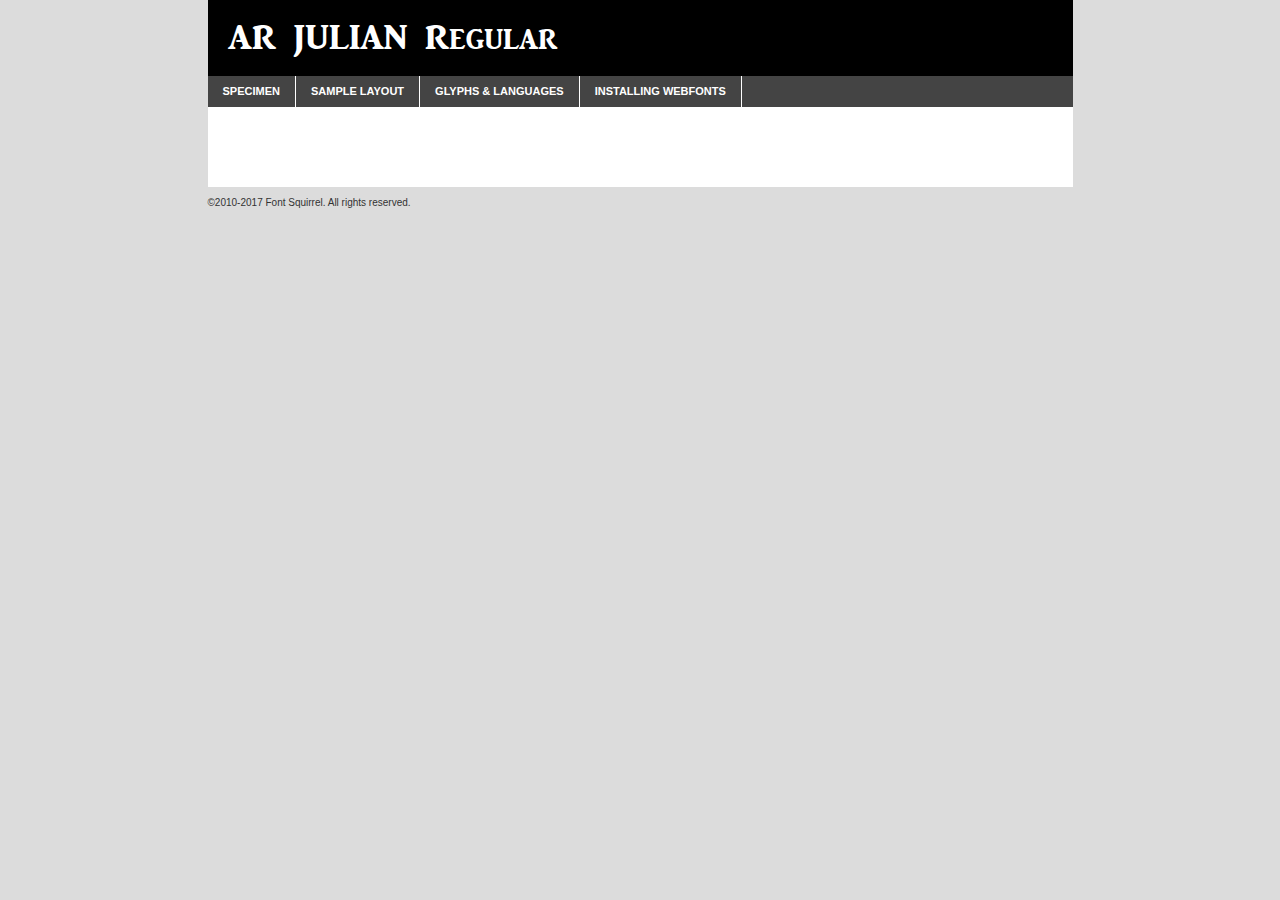
<file: css/fonts/arjulian-demo.html>
<!DOCTYPE html PUBLIC "-//W3C//DTD XHTML 1.0 Transitional//EN"
	"http://www.w3.org/TR/xhtml1/DTD/xhtml1-transitional.dtd">

<html xmlns="http://www.w3.org/1999/xhtml" xml:lang="en" lang="en">
<head>
	<meta http-equiv="Content-Type" content="text/html; charset=utf-8" />
	<script src="http://ajax.googleapis.com/ajax/libs/jquery/1.7.2/jquery.min.js" type="text/javascript" charset="utf-8"></script>
	<script type="text/javascript">
	(function($){$.fn.easyTabs=function(option){var param=jQuery.extend({fadeSpeed:"fast",defaultContent:1,activeClass:'active'},option);$(this).each(function(){var thisId="#"+this.id;if(param.defaultContent==''){param.defaultContent=1;}
	if(typeof param.defaultContent=="number")
	{var defaultTab=$(thisId+" .tabs li:eq("+(param.defaultContent-1)+") a").attr('href').substr(1);}else{var defaultTab=param.defaultContent;}
	$(thisId+" .tabs li a").each(function(){var tabToHide=$(this).attr('href').substr(1);$("#"+tabToHide).addClass('easytabs-tab-content');});hideAll();changeContent(defaultTab);function hideAll(){$(thisId+" .easytabs-tab-content").hide();}
	function changeContent(tabId){hideAll();$(thisId+" .tabs li").removeClass(param.activeClass);$(thisId+" .tabs li a[href=#"+tabId+"]").closest('li').addClass(param.activeClass);if(param.fadeSpeed!="none")
	{$(thisId+" #"+tabId).fadeIn(param.fadeSpeed);}else{$(thisId+" #"+tabId).show();}}
	$(thisId+" .tabs li").click(function(){var tabId=$(this).find('a').attr('href').substr(1);changeContent(tabId);return false;});});}})(jQuery);
	</script>
	<link rel="stylesheet" href="specimen_files/specimen_stylesheet.css" type="text/css" charset="utf-8" />
	<link rel="stylesheet" href="stylesheet.css" type="text/css" charset="utf-8" />

	<style type="text/css">
					body{
				font-family: 'ar_julianregular';
							}
		</style>

	<title>AR JULIAN Regular Specimen</title>
	
	
	<script type="text/javascript" charset="utf-8">
		$(document).ready(function() {
			$('#container').easyTabs({defaultContent:1});
		});
	</script>
</head>

<body>
<div id="container">
	<div id="header">
		AR JULIAN Regular	</div>
	<ul class="tabs">
		<li><a href="#specimen">Specimen</a></li>
		<li><a href="#layout">Sample Layout</a></li>
				<li><a href="#glyphs">Glyphs &amp; Languages</a></li>
		<li><a href="#installing">Installing Webfonts</a></li>
		
	</ul>
	
	<div id="main_content">

		
			<div id="specimen">
		
				<div class="section">
					<div class="grid12 firstcol">
						<div class="huge">AaBb</div>
					</div>
				</div>
		
				<div class="section">
					<div class="glyph_range">A&#x200B;B&#x200b;C&#x200b;D&#x200b;E&#x200b;F&#x200b;G&#x200b;H&#x200b;I&#x200b;J&#x200b;K&#x200b;L&#x200b;M&#x200b;N&#x200b;O&#x200b;P&#x200b;Q&#x200b;R&#x200b;S&#x200b;T&#x200b;U&#x200b;V&#x200b;W&#x200b;X&#x200b;Y&#x200b;Z&#x200b;a&#x200b;b&#x200b;c&#x200b;d&#x200b;e&#x200b;f&#x200b;g&#x200b;h&#x200b;i&#x200b;j&#x200b;k&#x200b;l&#x200b;m&#x200b;n&#x200b;o&#x200b;p&#x200b;q&#x200b;r&#x200b;s&#x200b;t&#x200b;u&#x200b;v&#x200b;w&#x200b;x&#x200b;y&#x200b;z&#x200b;1&#x200b;2&#x200b;3&#x200b;4&#x200b;5&#x200b;6&#x200b;7&#x200b;8&#x200b;9&#x200b;0&#x200b;&amp;&#x200b;.&#x200b;,&#x200b;?&#x200b;!&#x200b;&#64;&#x200b;(&#x200b;)&#x200b;#&#x200b;$&#x200b;%&#x200b;*&#x200b;+&#x200b;-&#x200b;=&#x200b;:&#x200b;;</div>
				</div>
				<div class="section">
					<div class="grid12 firstcol">
						<table class="sample_table">
							<tr><td>10</td><td class="size10">abcdefghijklmnopqrstuvwxyzABCDEFGHIJKLMNOPQRSTUVWXYZ0123456789abcdefghijklmnopqrstuvwxyzABCDEFGHIJKLMNOPQRSTUVWXYZ0123456789abcdefghijklmnopqrstuvwxyzABCDEFGHIJKLMNOPQRSTUVWXYZ</td></tr>
							<tr><td>11</td><td class="size11">abcdefghijklmnopqrstuvwxyzABCDEFGHIJKLMNOPQRSTUVWXYZ0123456789abcdefghijklmnopqrstuvwxyzABCDEFGHIJKLMNOPQRSTUVWXYZ0123456789abcdefghijklmnopqrstuvwxyzABCDEFGHIJKLMNOPQRSTUVWXYZ</td></tr>
							<tr><td>12</td><td class="size12">abcdefghijklmnopqrstuvwxyzABCDEFGHIJKLMNOPQRSTUVWXYZ0123456789abcdefghijklmnopqrstuvwxyzABCDEFGHIJKLMNOPQRSTUVWXYZ0123456789abcdefghijklmnopqrstuvwxyzABCDEFGHIJKLMNOPQRSTUVWXYZ</td></tr>
							<tr><td>13</td><td class="size13">abcdefghijklmnopqrstuvwxyzABCDEFGHIJKLMNOPQRSTUVWXYZ0123456789abcdefghijklmnopqrstuvwxyzABCDEFGHIJKLMNOPQRSTUVWXYZ0123456789abcdefghijklmnopqrstuvwxyzABCDEFGHIJKLMNOPQRSTUVWXYZ</td></tr>
							<tr><td>14</td><td class="size14">abcdefghijklmnopqrstuvwxyzABCDEFGHIJKLMNOPQRSTUVWXYZ0123456789abcdefghijklmnopqrstuvwxyzABCDEFGHIJKLMNOPQRSTUVWXYZ0123456789abcdefghijklmnopqrstuvwxyzABCDEFGHIJKLMNOPQRSTUVWXYZ</td></tr>
							<tr><td>16</td><td class="size16">abcdefghijklmnopqrstuvwxyzABCDEFGHIJKLMNOPQRSTUVWXYZ0123456789abcdefghijklmnopqrstuvwxyzABCDEFGHIJKLMNOPQRSTUVWXYZ</td></tr>
							<tr><td>18</td><td class="size18">abcdefghijklmnopqrstuvwxyzABCDEFGHIJKLMNOPQRSTUVWXYZ0123456789abcdefghijklmnopqrstuvwxyzABCDEFGHIJKLMNOPQRSTUVWXYZ</td></tr>
							<tr><td>20</td><td class="size20">abcdefghijklmnopqrstuvwxyzABCDEFGHIJKLMNOPQRSTUVWXYZ0123456789abcdefghijklmnopqrstuvwxyzABCDEFGHIJKLMNOPQRSTUVWXYZ</td></tr>
							<tr><td>24</td><td class="size24">abcdefghijklmnopqrstuvwxyzABCDEFGHIJKLMNOPQRSTUVWXYZ0123456789abcdefghijklmnopqrstuvwxyzABCDEFGHIJKLMNOPQRSTUVWXYZ</td></tr>
							<tr><td>30</td><td class="size30">abcdefghijklmnopqrstuvwxyzABCDEFGHIJKLMNOPQRSTUVWXYZ0123456789abcdefghijklmnopqrstuvwxyzABCDEFGHIJKLMNOPQRSTUVWXYZ</td></tr>
							<tr><td>36</td><td class="size36">abcdefghijklmnopqrstuvwxyzABCDEFGHIJKLMNOPQRSTUVWXYZ0123456789abcdefghijklmnopqrstuvwxyzABCDEFGHIJKLMNOPQRSTUVWXYZ</td></tr>
							<tr><td>48</td><td class="size48">abcdefghijklmnopqrstuvwxyzABCDEFGHIJKLMNOPQRSTUVWXYZ0123456789abcdefghijklmnopqrstuvwxyzABCDEFGHIJKLMNOPQRSTUVWXYZ</td></tr>
							<tr><td>60</td><td class="size60">abcdefghijklmnopqrstuvwxyzABCDEFGHIJKLMNOPQRSTUVWXYZ0123456789abcdefghijklmnopqrstuvwxyzABCDEFGHIJKLMNOPQRSTUVWXYZ</td></tr>
							<tr><td>72</td><td class="size72">abcdefghijklmnopqrstuvwxyzABCDEFGHIJKLMNOPQRSTUVWXYZ0123456789abcdefghijklmnopqrstuvwxyzABCDEFGHIJKLMNOPQRSTUVWXYZ</td></tr>
							<tr><td>90</td><td class="size90">abcdefghijklmnopqrstuvwxyzABCDEFGHIJKLMNOPQRSTUVWXYZ0123456789abcdefghijklmnopqrstuvwxyzABCDEFGHIJKLMNOPQRSTUVWXYZ</td></tr>
						</table>
				
					</div>
			
				</div>
		
		
		
								<div class="section" id="bodycomparison">


										<div id="xheight">
				<div class="fontbody">&#x25FC;&#x25FC;&#x25FC;&#x25FC;&#x25FC;&#x25FC;&#x25FC;&#x25FC;&#x25FC;&#x25FC;&#x25FC;&#x25FC;&#x25FC;&#x25FC;&#x25FC;&#x25FC;&#x25FC;&#x25FC;&#x25FC;&#x25FC;&#x25FC;&#x25FC;&#x25FC;&#x25FC;&#x25FC;&#x25FC;&#x25FC;&#x25FC;&#x25FC;&#x25FC;&#x25FC;&#x25FC;&#x25FC;&#x25FC;&#x25FC;&#x25FC;&#x25FC;&#x25FC;&#x25FC;&#x25FC;&#x25FC;&#x25FC;&#x25FC;&#x25FC;&#x25FC;&#x25FC;&#x25FC;&#x25FC;&#x25FC;&#x25FC;&#x25FC;&#x25FC;&#x25FC;&#x25FC;&#x25FC;&#x25FC;&#x25FC;&#x25FC;&#x25FC;&#x25FC;&#x25FC;&#x25FC;&#x25FC;&#x25FC;&#x25FC;&#x25FC;&#x25FC;&#x25FC;&#x25FC;&#x25FC;&#x25FC;&#x25FC;&#x25FC;&#x25FC;&#x25FC;&#x25FC;&#x25FC;&#x25FC;&#x25FC;&#x25FC;&#x25FC;&#x25FC;&#x25FC;&#x25FC;&#x25FC;&#x25FC;&#x25FC;&#x25FC;&#x25FC;&#x25FC;&#x25FC;&#x25FC;&#x25FC;&#x25FC;&#x25FC;&#x25FC;&#x25FC;&#x25FC;&#x25FC;body</div><div class="arialbody">body</div><div class="verdanabody">body</div><div class="georgiabody">body</div></div>
										<div class="fontbody" style="z-index:1">
											body<span>AR JULIAN Regular</span>
										</div>
										<div class="arialbody" style="z-index:1">
											body<span>Arial</span>
										</div>
										<div class="verdanabody" style="z-index:1">
											body<span>Verdana</span>
										</div>
										<div class="georgiabody" style="z-index:1">
											body<span>Georgia</span>
										</div>



								</div>
		
		
				<div class="section psample psample_row1" id="">
					
					<div class="grid2 firstcol">
						<p class="size10"><span>10.</span>Aenean lacinia bibendum nulla sed consectetur. Fusce dapibus, tellus ac cursus commodo, tortor mauris condimentum nibh, ut fermentum massa justo sit amet risus. Nullam id dolor id nibh ultricies vehicula ut id elit. Cum sociis natoque penatibus et magnis dis parturient montes, nascetur ridiculus mus. Nulla vitae elit libero, a pharetra augue.</p>
			
					</div>
					<div class="grid3">
						<p class="size11"><span>11.</span>Aenean lacinia bibendum nulla sed consectetur. Fusce dapibus, tellus ac cursus commodo, tortor mauris condimentum nibh, ut fermentum massa justo sit amet risus. Nullam id dolor id nibh ultricies vehicula ut id elit. Cum sociis natoque penatibus et magnis dis parturient montes, nascetur ridiculus mus. Nulla vitae elit libero, a pharetra augue.</p>
			
					</div>
					<div class="grid3">
						<p class="size12"><span>12.</span>Aenean lacinia bibendum nulla sed consectetur. Fusce dapibus, tellus ac cursus commodo, tortor mauris condimentum nibh, ut fermentum massa justo sit amet risus. Nullam id dolor id nibh ultricies vehicula ut id elit. Cum sociis natoque penatibus et magnis dis parturient montes, nascetur ridiculus mus. Nulla vitae elit libero, a pharetra augue.</p>
			
					</div>
					<div class="grid4">
						<p class="size13"><span>13.</span>Aenean lacinia bibendum nulla sed consectetur. Fusce dapibus, tellus ac cursus commodo, tortor mauris condimentum nibh, ut fermentum massa justo sit amet risus. Nullam id dolor id nibh ultricies vehicula ut id elit. Cum sociis natoque penatibus et magnis dis parturient montes, nascetur ridiculus mus. Nulla vitae elit libero, a pharetra augue.</p>
			
					</div>
					<div class="white_blend"></div>
					
				</div>
				<div class="section psample psample_row2" id="">
					<div class="grid3 firstcol">
						<p class="size14"><span>14.</span>Aenean lacinia bibendum nulla sed consectetur. Fusce dapibus, tellus ac cursus commodo, tortor mauris condimentum nibh, ut fermentum massa justo sit amet risus. Nullam id dolor id nibh ultricies vehicula ut id elit. Cum sociis natoque penatibus et magnis dis parturient montes, nascetur ridiculus mus. Nulla vitae elit libero, a pharetra augue.</p>
			
					</div>
					<div class="grid4">
						<p class="size16"><span>16.</span>Aenean lacinia bibendum nulla sed consectetur. Fusce dapibus, tellus ac cursus commodo, tortor mauris condimentum nibh, ut fermentum massa justo sit amet risus. Nullam id dolor id nibh ultricies vehicula ut id elit. Cum sociis natoque penatibus et magnis dis parturient montes, nascetur ridiculus mus. Nulla vitae elit libero, a pharetra augue.</p>
			
					</div>
					<div class="grid5">
						<p class="size18"><span>18.</span>Aenean lacinia bibendum nulla sed consectetur. Fusce dapibus, tellus ac cursus commodo, tortor mauris condimentum nibh, ut fermentum massa justo sit amet risus. Nullam id dolor id nibh ultricies vehicula ut id elit. Cum sociis natoque penatibus et magnis dis parturient montes, nascetur ridiculus mus. Nulla vitae elit libero, a pharetra augue.</p>
			
					</div>

					<div class="white_blend"></div>

				</div>
				
				<div class="section psample psample_row3" id="">
					<div class="grid5 firstcol">
						<p class="size20"><span>20.</span>Aenean lacinia bibendum nulla sed consectetur. Fusce dapibus, tellus ac cursus commodo, tortor mauris condimentum nibh, ut fermentum massa justo sit amet risus. Nullam id dolor id nibh ultricies vehicula ut id elit. Cum sociis natoque penatibus et magnis dis parturient montes, nascetur ridiculus mus. Nulla vitae elit libero, a pharetra augue.</p>
					</div>
					<div class="grid7">
						<p class="size24"><span>24.</span>Aenean lacinia bibendum nulla sed consectetur. Fusce dapibus, tellus ac cursus commodo, tortor mauris condimentum nibh, ut fermentum massa justo sit amet risus. Nullam id dolor id nibh ultricies vehicula ut id elit. Cum sociis natoque penatibus et magnis dis parturient montes, nascetur ridiculus mus. Nulla vitae elit libero, a pharetra augue.</p>
					</div>
					
					<div class="white_blend"></div>
					
				</div>
				
				<div class="section psample psample_row4" id="">
					<div class="grid12 firstcol">
						<p class="size30"><span>30.</span>Aenean lacinia bibendum nulla sed consectetur. Fusce dapibus, tellus ac cursus commodo, tortor mauris condimentum nibh, ut fermentum massa justo sit amet risus. Nullam id dolor id nibh ultricies vehicula ut id elit. Cum sociis natoque penatibus et magnis dis parturient montes, nascetur ridiculus mus. Nulla vitae elit libero, a pharetra augue.</p>
					</div>
					<div class="white_blend"></div>
					
				</div>
				
				
				
				<div class="section psample psample_row1 fullreverse">
					<div class="grid2 firstcol">
						<p class="size10"><span>10.</span>Aenean lacinia bibendum nulla sed consectetur. Fusce dapibus, tellus ac cursus commodo, tortor mauris condimentum nibh, ut fermentum massa justo sit amet risus. Nullam id dolor id nibh ultricies vehicula ut id elit. Cum sociis natoque penatibus et magnis dis parturient montes, nascetur ridiculus mus. Nulla vitae elit libero, a pharetra augue.</p>
			
					</div>
					<div class="grid3">
						<p class="size11"><span>11.</span>Aenean lacinia bibendum nulla sed consectetur. Fusce dapibus, tellus ac cursus commodo, tortor mauris condimentum nibh, ut fermentum massa justo sit amet risus. Nullam id dolor id nibh ultricies vehicula ut id elit. Cum sociis natoque penatibus et magnis dis parturient montes, nascetur ridiculus mus. Nulla vitae elit libero, a pharetra augue.</p>
			
					</div>
					<div class="grid3">
						<p class="size12"><span>12.</span>Aenean lacinia bibendum nulla sed consectetur. Fusce dapibus, tellus ac cursus commodo, tortor mauris condimentum nibh, ut fermentum massa justo sit amet risus. Nullam id dolor id nibh ultricies vehicula ut id elit. Cum sociis natoque penatibus et magnis dis parturient montes, nascetur ridiculus mus. Nulla vitae elit libero, a pharetra augue.</p>
			
					</div>
					<div class="grid4">
						<p class="size13"><span>13.</span>Aenean lacinia bibendum nulla sed consectetur. Fusce dapibus, tellus ac cursus commodo, tortor mauris condimentum nibh, ut fermentum massa justo sit amet risus. Nullam id dolor id nibh ultricies vehicula ut id elit. Cum sociis natoque penatibus et magnis dis parturient montes, nascetur ridiculus mus. Nulla vitae elit libero, a pharetra augue.</p>
			
					</div>
					<div class="black_blend"></div>
					
				</div>
				
				<div class="section psample psample_row2 fullreverse">
					<div class="grid3 firstcol">
						<p class="size14"><span>14.</span>Aenean lacinia bibendum nulla sed consectetur. Fusce dapibus, tellus ac cursus commodo, tortor mauris condimentum nibh, ut fermentum massa justo sit amet risus. Nullam id dolor id nibh ultricies vehicula ut id elit. Cum sociis natoque penatibus et magnis dis parturient montes, nascetur ridiculus mus. Nulla vitae elit libero, a pharetra augue.</p>
			
					</div>
					<div class="grid4">
						<p class="size16"><span>16.</span>Aenean lacinia bibendum nulla sed consectetur. Fusce dapibus, tellus ac cursus commodo, tortor mauris condimentum nibh, ut fermentum massa justo sit amet risus. Nullam id dolor id nibh ultricies vehicula ut id elit. Cum sociis natoque penatibus et magnis dis parturient montes, nascetur ridiculus mus. Nulla vitae elit libero, a pharetra augue.</p>
			
					</div>
					<div class="grid5">
						<p class="size18"><span>18.</span>Aenean lacinia bibendum nulla sed consectetur. Fusce dapibus, tellus ac cursus commodo, tortor mauris condimentum nibh, ut fermentum massa justo sit amet risus. Nullam id dolor id nibh ultricies vehicula ut id elit. Cum sociis natoque penatibus et magnis dis parturient montes, nascetur ridiculus mus. Nulla vitae elit libero, a pharetra augue.</p>
			
					</div>
					<div class="black_blend"></div>

				</div>
				
				<div class="section psample fullreverse psample_row3" id="">
					<div class="grid5 firstcol">
						<p class="size20"><span>20.</span>Aenean lacinia bibendum nulla sed consectetur. Fusce dapibus, tellus ac cursus commodo, tortor mauris condimentum nibh, ut fermentum massa justo sit amet risus. Nullam id dolor id nibh ultricies vehicula ut id elit. Cum sociis natoque penatibus et magnis dis parturient montes, nascetur ridiculus mus. Nulla vitae elit libero, a pharetra augue.</p>
					</div>
					<div class="grid7">
						<p class="size24"><span>24.</span>Aenean lacinia bibendum nulla sed consectetur. Fusce dapibus, tellus ac cursus commodo, tortor mauris condimentum nibh, ut fermentum massa justo sit amet risus. Nullam id dolor id nibh ultricies vehicula ut id elit. Cum sociis natoque penatibus et magnis dis parturient montes, nascetur ridiculus mus. Nulla vitae elit libero, a pharetra augue.</p>
					</div>
					
					<div class="black_blend"></div>
					
				</div>
				
				<div class="section psample fullreverse psample_row4" id="" style="border-bottom: 20px #000 solid;">
					<div class="grid12 firstcol">
						<p class="size30"><span>30.</span>Aenean lacinia bibendum nulla sed consectetur. Fusce dapibus, tellus ac cursus commodo, tortor mauris condimentum nibh, ut fermentum massa justo sit amet risus. Nullam id dolor id nibh ultricies vehicula ut id elit. Cum sociis natoque penatibus et magnis dis parturient montes, nascetur ridiculus mus. Nulla vitae elit libero, a pharetra augue.</p>
					</div>
					<div class="black_blend"></div>
					
				</div>
				
				
				
				
			</div>
			
			<div id="layout">
				
				<div class="section">
					
					<div class="grid12 firstcol">
						<h1>Lorem Ipsum Dolor</h1>
						<h2>Etiam porta sem malesuada magna mollis euismod</h2>
						
						<p class="byline">By <a href="#link">Aenean Lacinia</a></p>
					</div>
				</div>
				<div class="section">
					<div class="grid8 firstcol">
						<p class="large">Donec sed odio dui. Morbi leo risus, porta ac consectetur ac, vestibulum at eros. Fusce dapibus, tellus ac cursus commodo, tortor mauris condimentum nibh, ut fermentum massa justo sit amet risus. </p>

						
						<h3>Pellentesque ornare sem</h3>

						<p>Maecenas sed diam eget risus varius blandit sit amet non magna. Maecenas faucibus mollis interdum. Donec ullamcorper nulla non metus auctor fringilla. Nullam id dolor id nibh ultricies vehicula ut id elit. Nullam id dolor id nibh ultricies vehicula ut id elit. </p>

						<p>Aenean eu leo quam. Pellentesque ornare sem lacinia quam venenatis vestibulum. Lorem ipsum dolor sit amet, consectetur adipiscing elit. Cum sociis natoque penatibus et magnis dis parturient montes, nascetur ridiculus mus. </p>

						<p>Nulla vitae elit libero, a pharetra augue. Praesent commodo cursus magna, vel scelerisque nisl consectetur et. Aenean lacinia bibendum nulla sed consectetur. </p>

						<p>Nullam quis risus eget urna mollis ornare vel eu leo. Nullam quis risus eget urna mollis ornare vel eu leo. Maecenas sed diam eget risus varius blandit sit amet non magna. Donec ullamcorper nulla non metus auctor fringilla. </p>

						<h3>Cras mattis consectetur</h3>

						<p>Aenean eu leo quam. Pellentesque ornare sem lacinia quam venenatis vestibulum. Aenean lacinia bibendum nulla sed consectetur. Integer posuere erat a ante venenatis dapibus posuere velit aliquet. Cras mattis consectetur purus sit amet fermentum. </p>

						<p>Nullam id dolor id nibh ultricies vehicula ut id elit. Nullam quis risus eget urna mollis ornare vel eu leo. Cras mattis consectetur purus sit amet fermentum.</p>
					</div>
					
					<div class="grid4 sidebar">
						
						<div class="box reverse">
							<p class="last">Nullam quis risus eget urna mollis ornare vel eu leo. Donec ullamcorper nulla non metus auctor fringilla. Cras mattis consectetur purus sit amet fermentum. Sed posuere consectetur est at lobortis. Lorem ipsum dolor sit amet, consectetur adipiscing elit. </p>
						</div>
						
						<p class="caption">Maecenas sed diam eget risus varius.</p>

						<p>Vestibulum id ligula porta felis euismod semper. Integer posuere erat a ante venenatis dapibus posuere velit aliquet. Vestibulum id ligula porta felis euismod semper. Sed posuere consectetur est at lobortis. Maecenas sed diam eget risus varius blandit sit amet non magna. Fusce dapibus, tellus ac cursus commodo, tortor mauris condimentum nibh, ut fermentum massa justo sit amet risus. </p>

					

						<p>Duis mollis, est non commodo luctus, nisi erat porttitor ligula, eget lacinia odio sem nec elit. Aenean lacinia bibendum nulla sed consectetur. Vivamus sagittis lacus vel augue laoreet rutrum faucibus dolor auctor. Aenean lacinia bibendum nulla sed consectetur. Nullam quis risus eget urna mollis ornare vel eu leo. </p>

						<p>Praesent commodo cursus magna, vel scelerisque nisl consectetur et. Donec ullamcorper nulla non metus auctor fringilla. Maecenas faucibus mollis interdum. Fusce dapibus, tellus ac cursus commodo, tortor mauris condimentum nibh, ut fermentum massa justo sit amet risus. </p>

					</div>
				</div>
				
			</div>


			



		<div id="glyphs">
			<div class="section">
				<div class="grid12 firstcol">
			
				<h1>Language Support</h1>
				<p>The subset of AR JULIAN Regular in this kit supports the following languages:<br />
			
					Albanian, Basque, Breton, Chamorro, Danish, Dutch, English, Faroese, Finnish, French, Frisian, Galician, German, Icelandic, Italian, Malagasy, Norwegian, Portuguese, Spanish, Alsatian, Aragonese, Arapaho, Arrernte, Asturian, Aymara, Bislama, Cebuano, Corsican, Fijian, French_creole, Genoese, Gilbertese, Greenlandic, Haitian_creole, Hiligaynon, Hmong, Hopi, Ibanag, Iloko_ilokano, Indonesian, Interglossa_glosa, Interlingua, Irish_gaelic, Jerriais, Lojban, Lombard, Luxembourgeois, Manx, Mohawk, Norfolk_pitcairnese, Occitan, Oromo, Pangasinan, Papiamento, Piedmontese, Potawatomi, Rhaeto-romance, Romansh, Rotokas, Sami_lule, Samoan, Sardinian, Scots_gaelic, Seychelles_creole, Shona, Sicilian, Somali, Southern_ndebele, Swahili, Swati_swazi, Tagalog_filipino_pilipino, Tetum, Tok_pisin, Uyghur_latinized, Volapuk, Walloon, Warlpiri, Xhosa, Yapese, Zulu, Latinbasic, Ubasic, Demo				</p>
				<h1>Glyph Chart</h1>
				<p>The subset of AR JULIAN Regular in this kit includes all the glyphs listed below. Unicode entities are included above each glyph to help you insert individual characters into your layout.</p>
				<div id="glyph_chart">
			
																				 <div><p>&amp;#32;</p>&#32;</div>
																				 <div><p>&amp;#33;</p>&#33;</div>
																				 <div><p>&amp;#34;</p>&#34;</div>
																				 <div><p>&amp;#35;</p>&#35;</div>
																				 <div><p>&amp;#36;</p>&#36;</div>
																				 <div><p>&amp;#37;</p>&#37;</div>
																				 <div><p>&amp;#38;</p>&#38;</div>
																				 <div><p>&amp;#39;</p>&#39;</div>
																				 <div><p>&amp;#40;</p>&#40;</div>
																				 <div><p>&amp;#41;</p>&#41;</div>
																				 <div><p>&amp;#42;</p>&#42;</div>
																				 <div><p>&amp;#43;</p>&#43;</div>
																				 <div><p>&amp;#44;</p>&#44;</div>
																				 <div><p>&amp;#45;</p>&#45;</div>
																				 <div><p>&amp;#46;</p>&#46;</div>
																				 <div><p>&amp;#47;</p>&#47;</div>
																				 <div><p>&amp;#48;</p>&#48;</div>
																				 <div><p>&amp;#49;</p>&#49;</div>
																				 <div><p>&amp;#50;</p>&#50;</div>
																				 <div><p>&amp;#51;</p>&#51;</div>
																				 <div><p>&amp;#52;</p>&#52;</div>
																				 <div><p>&amp;#53;</p>&#53;</div>
																				 <div><p>&amp;#54;</p>&#54;</div>
																				 <div><p>&amp;#55;</p>&#55;</div>
																				 <div><p>&amp;#56;</p>&#56;</div>
																				 <div><p>&amp;#57;</p>&#57;</div>
																				 <div><p>&amp;#58;</p>&#58;</div>
																				 <div><p>&amp;#59;</p>&#59;</div>
																				 <div><p>&amp;#60;</p>&#60;</div>
																				 <div><p>&amp;#61;</p>&#61;</div>
																				 <div><p>&amp;#62;</p>&#62;</div>
																				 <div><p>&amp;#63;</p>&#63;</div>
																				 <div><p>&amp;#64;</p>&#64;</div>
																				 <div><p>&amp;#65;</p>&#65;</div>
																				 <div><p>&amp;#66;</p>&#66;</div>
																				 <div><p>&amp;#67;</p>&#67;</div>
																				 <div><p>&amp;#68;</p>&#68;</div>
																				 <div><p>&amp;#69;</p>&#69;</div>
																				 <div><p>&amp;#70;</p>&#70;</div>
																				 <div><p>&amp;#71;</p>&#71;</div>
																				 <div><p>&amp;#72;</p>&#72;</div>
																				 <div><p>&amp;#73;</p>&#73;</div>
																				 <div><p>&amp;#74;</p>&#74;</div>
																				 <div><p>&amp;#75;</p>&#75;</div>
																				 <div><p>&amp;#76;</p>&#76;</div>
																				 <div><p>&amp;#77;</p>&#77;</div>
																				 <div><p>&amp;#78;</p>&#78;</div>
																				 <div><p>&amp;#79;</p>&#79;</div>
																				 <div><p>&amp;#80;</p>&#80;</div>
																				 <div><p>&amp;#81;</p>&#81;</div>
																				 <div><p>&amp;#82;</p>&#82;</div>
																				 <div><p>&amp;#83;</p>&#83;</div>
																				 <div><p>&amp;#84;</p>&#84;</div>
																				 <div><p>&amp;#85;</p>&#85;</div>
																				 <div><p>&amp;#86;</p>&#86;</div>
																				 <div><p>&amp;#87;</p>&#87;</div>
																				 <div><p>&amp;#88;</p>&#88;</div>
																				 <div><p>&amp;#89;</p>&#89;</div>
																				 <div><p>&amp;#90;</p>&#90;</div>
																				 <div><p>&amp;#91;</p>&#91;</div>
																				 <div><p>&amp;#92;</p>&#92;</div>
																				 <div><p>&amp;#93;</p>&#93;</div>
																				 <div><p>&amp;#94;</p>&#94;</div>
																				 <div><p>&amp;#95;</p>&#95;</div>
																				 <div><p>&amp;#96;</p>&#96;</div>
																				 <div><p>&amp;#97;</p>&#97;</div>
																				 <div><p>&amp;#98;</p>&#98;</div>
																				 <div><p>&amp;#99;</p>&#99;</div>
																				 <div><p>&amp;#100;</p>&#100;</div>
																				 <div><p>&amp;#101;</p>&#101;</div>
																				 <div><p>&amp;#102;</p>&#102;</div>
																				 <div><p>&amp;#103;</p>&#103;</div>
																				 <div><p>&amp;#104;</p>&#104;</div>
																				 <div><p>&amp;#105;</p>&#105;</div>
																				 <div><p>&amp;#106;</p>&#106;</div>
																				 <div><p>&amp;#107;</p>&#107;</div>
																				 <div><p>&amp;#108;</p>&#108;</div>
																				 <div><p>&amp;#109;</p>&#109;</div>
																				 <div><p>&amp;#110;</p>&#110;</div>
																				 <div><p>&amp;#111;</p>&#111;</div>
																				 <div><p>&amp;#112;</p>&#112;</div>
																				 <div><p>&amp;#113;</p>&#113;</div>
																				 <div><p>&amp;#114;</p>&#114;</div>
																				 <div><p>&amp;#115;</p>&#115;</div>
																				 <div><p>&amp;#116;</p>&#116;</div>
																				 <div><p>&amp;#117;</p>&#117;</div>
																				 <div><p>&amp;#118;</p>&#118;</div>
																				 <div><p>&amp;#119;</p>&#119;</div>
																				 <div><p>&amp;#120;</p>&#120;</div>
																				 <div><p>&amp;#121;</p>&#121;</div>
																				 <div><p>&amp;#122;</p>&#122;</div>
																				 <div><p>&amp;#123;</p>&#123;</div>
																				 <div><p>&amp;#124;</p>&#124;</div>
																				 <div><p>&amp;#125;</p>&#125;</div>
																				 <div><p>&amp;#126;</p>&#126;</div>
																				 <div><p>&amp;#160;</p>&#160;</div>
																				 <div><p>&amp;#161;</p>&#161;</div>
																				 <div><p>&amp;#162;</p>&#162;</div>
																				 <div><p>&amp;#163;</p>&#163;</div>
																				 <div><p>&amp;#164;</p>&#164;</div>
																				 <div><p>&amp;#165;</p>&#165;</div>
																				 <div><p>&amp;#166;</p>&#166;</div>
																				 <div><p>&amp;#167;</p>&#167;</div>
																				 <div><p>&amp;#168;</p>&#168;</div>
																				 <div><p>&amp;#169;</p>&#169;</div>
																				 <div><p>&amp;#170;</p>&#170;</div>
																				 <div><p>&amp;#171;</p>&#171;</div>
																				 <div><p>&amp;#172;</p>&#172;</div>
																				 <div><p>&amp;#173;</p>&#173;</div>
																				 <div><p>&amp;#174;</p>&#174;</div>
																				 <div><p>&amp;#175;</p>&#175;</div>
																				 <div><p>&amp;#176;</p>&#176;</div>
																				 <div><p>&amp;#177;</p>&#177;</div>
																				 <div><p>&amp;#178;</p>&#178;</div>
																				 <div><p>&amp;#179;</p>&#179;</div>
																				 <div><p>&amp;#180;</p>&#180;</div>
																				 <div><p>&amp;#181;</p>&#181;</div>
																				 <div><p>&amp;#182;</p>&#182;</div>
																				 <div><p>&amp;#183;</p>&#183;</div>
																				 <div><p>&amp;#184;</p>&#184;</div>
																				 <div><p>&amp;#185;</p>&#185;</div>
																				 <div><p>&amp;#186;</p>&#186;</div>
																				 <div><p>&amp;#187;</p>&#187;</div>
																				 <div><p>&amp;#188;</p>&#188;</div>
																				 <div><p>&amp;#189;</p>&#189;</div>
																				 <div><p>&amp;#190;</p>&#190;</div>
																				 <div><p>&amp;#191;</p>&#191;</div>
																				 <div><p>&amp;#192;</p>&#192;</div>
																				 <div><p>&amp;#193;</p>&#193;</div>
																				 <div><p>&amp;#194;</p>&#194;</div>
																				 <div><p>&amp;#195;</p>&#195;</div>
																				 <div><p>&amp;#196;</p>&#196;</div>
																				 <div><p>&amp;#197;</p>&#197;</div>
																				 <div><p>&amp;#198;</p>&#198;</div>
																				 <div><p>&amp;#199;</p>&#199;</div>
																				 <div><p>&amp;#200;</p>&#200;</div>
																				 <div><p>&amp;#201;</p>&#201;</div>
																				 <div><p>&amp;#202;</p>&#202;</div>
																				 <div><p>&amp;#203;</p>&#203;</div>
																				 <div><p>&amp;#204;</p>&#204;</div>
																				 <div><p>&amp;#205;</p>&#205;</div>
																				 <div><p>&amp;#206;</p>&#206;</div>
																				 <div><p>&amp;#207;</p>&#207;</div>
																				 <div><p>&amp;#208;</p>&#208;</div>
																				 <div><p>&amp;#209;</p>&#209;</div>
																				 <div><p>&amp;#210;</p>&#210;</div>
																				 <div><p>&amp;#211;</p>&#211;</div>
																				 <div><p>&amp;#212;</p>&#212;</div>
																				 <div><p>&amp;#213;</p>&#213;</div>
																				 <div><p>&amp;#214;</p>&#214;</div>
																				 <div><p>&amp;#215;</p>&#215;</div>
																				 <div><p>&amp;#216;</p>&#216;</div>
																				 <div><p>&amp;#217;</p>&#217;</div>
																				 <div><p>&amp;#218;</p>&#218;</div>
																				 <div><p>&amp;#219;</p>&#219;</div>
																				 <div><p>&amp;#220;</p>&#220;</div>
																				 <div><p>&amp;#221;</p>&#221;</div>
																				 <div><p>&amp;#222;</p>&#222;</div>
																				 <div><p>&amp;#223;</p>&#223;</div>
																				 <div><p>&amp;#224;</p>&#224;</div>
																				 <div><p>&amp;#225;</p>&#225;</div>
																				 <div><p>&amp;#226;</p>&#226;</div>
																				 <div><p>&amp;#227;</p>&#227;</div>
																				 <div><p>&amp;#228;</p>&#228;</div>
																				 <div><p>&amp;#229;</p>&#229;</div>
																				 <div><p>&amp;#230;</p>&#230;</div>
																				 <div><p>&amp;#231;</p>&#231;</div>
																				 <div><p>&amp;#232;</p>&#232;</div>
																				 <div><p>&amp;#233;</p>&#233;</div>
																				 <div><p>&amp;#234;</p>&#234;</div>
																				 <div><p>&amp;#235;</p>&#235;</div>
																				 <div><p>&amp;#236;</p>&#236;</div>
																				 <div><p>&amp;#237;</p>&#237;</div>
																				 <div><p>&amp;#238;</p>&#238;</div>
																				 <div><p>&amp;#239;</p>&#239;</div>
																				 <div><p>&amp;#240;</p>&#240;</div>
																				 <div><p>&amp;#241;</p>&#241;</div>
																				 <div><p>&amp;#242;</p>&#242;</div>
																				 <div><p>&amp;#243;</p>&#243;</div>
																				 <div><p>&amp;#244;</p>&#244;</div>
																				 <div><p>&amp;#245;</p>&#245;</div>
																				 <div><p>&amp;#246;</p>&#246;</div>
																				 <div><p>&amp;#247;</p>&#247;</div>
																				 <div><p>&amp;#248;</p>&#248;</div>
																				 <div><p>&amp;#249;</p>&#249;</div>
																				 <div><p>&amp;#250;</p>&#250;</div>
																				 <div><p>&amp;#251;</p>&#251;</div>
																				 <div><p>&amp;#252;</p>&#252;</div>
																				 <div><p>&amp;#253;</p>&#253;</div>
																				 <div><p>&amp;#254;</p>&#254;</div>
																				 <div><p>&amp;#255;</p>&#255;</div>
																				 <div><p>&amp;#338;</p>&#338;</div>
																				 <div><p>&amp;#339;</p>&#339;</div>
																				 <div><p>&amp;#376;</p>&#376;</div>
																				 <div><p>&amp;#710;</p>&#710;</div>
																				 <div><p>&amp;#732;</p>&#732;</div>
																				 <div><p>&amp;#8192;</p>&#8192;</div>
																				 <div><p>&amp;#8193;</p>&#8193;</div>
																				 <div><p>&amp;#8194;</p>&#8194;</div>
																				 <div><p>&amp;#8195;</p>&#8195;</div>
																				 <div><p>&amp;#8196;</p>&#8196;</div>
																				 <div><p>&amp;#8197;</p>&#8197;</div>
																				 <div><p>&amp;#8198;</p>&#8198;</div>
																				 <div><p>&amp;#8199;</p>&#8199;</div>
																				 <div><p>&amp;#8200;</p>&#8200;</div>
																				 <div><p>&amp;#8201;</p>&#8201;</div>
																				 <div><p>&amp;#8202;</p>&#8202;</div>
																				 <div><p>&amp;#8208;</p>&#8208;</div>
																				 <div><p>&amp;#8209;</p>&#8209;</div>
																				 <div><p>&amp;#8210;</p>&#8210;</div>
																				 <div><p>&amp;#8211;</p>&#8211;</div>
																				 <div><p>&amp;#8212;</p>&#8212;</div>
																				 <div><p>&amp;#8216;</p>&#8216;</div>
																				 <div><p>&amp;#8217;</p>&#8217;</div>
																				 <div><p>&amp;#8218;</p>&#8218;</div>
																				 <div><p>&amp;#8220;</p>&#8220;</div>
																				 <div><p>&amp;#8221;</p>&#8221;</div>
																				 <div><p>&amp;#8222;</p>&#8222;</div>
																				 <div><p>&amp;#8226;</p>&#8226;</div>
																				 <div><p>&amp;#8230;</p>&#8230;</div>
																				 <div><p>&amp;#8239;</p>&#8239;</div>
																				 <div><p>&amp;#8249;</p>&#8249;</div>
																				 <div><p>&amp;#8250;</p>&#8250;</div>
																				 <div><p>&amp;#8287;</p>&#8287;</div>
																				 <div><p>&amp;#8364;</p>&#8364;</div>
																				 <div><p>&amp;#8482;</p>&#8482;</div>
																				 <div><p>&amp;#9724;</p>&#9724;</div>
																																																</div>	
				</div>
		
		
			</div>
		</div>
		
		
		<div id="specs">
			
		</div>
	
		<div id="installing">
			<div class="section">
				<div class="grid7 firstcol">
					<h1>Installing Webfonts</h1>
					
					<p>Webfonts are supported by all major browser platforms but not all in the same way. There are currently four different font formats that must be included in order to target all browsers. This includes TTF, WOFF, EOT and SVG.</p>
					
					<h2>1. Upload your webfonts</h2>
					<p>You must upload your webfont kit to your website. They should be in or near the same directory as your CSS files.</p>
					
					<h2>2. Include the webfont stylesheet</h2>
					<p>A special CSS @font-face declaration helps the various browsers select the appropriate font it needs without causing you a bunch of headaches. Learn more about this syntax by reading the <a href="https://www.fontspring.com/blog/further-hardening-of-the-bulletproof-syntax">Fontspring blog post</a> about it. The code for it is as follows:</p>


<code>
@font-face{ 
	font-family: 'MyWebFont';
	src: url('WebFont.eot');
	src: url('WebFont.eot?#iefix') format('embedded-opentype'),
	     url('WebFont.woff') format('woff'),
	     url('WebFont.ttf') format('truetype'),
	     url('WebFont.svg#webfont') format('svg');
}
</code>

	<p>We've already gone ahead and generated the code for you. All you have to do is link to the stylesheet in your HTML, like this:</p>
	<code>&lt;link rel=&quot;stylesheet&quot; href=&quot;stylesheet.css&quot; type=&quot;text/css&quot; charset=&quot;utf-8&quot; /&gt;</code>

					<h2>3. Modify your own stylesheet</h2>
					<p>To take advantage of your new fonts, you must tell your stylesheet to use them. Look at the original @font-face declaration above and find the property called "font-family." The name linked there will be what you use to reference the font. Prepend that webfont name to the font stack in the "font-family" property, inside the selector you want to change. For example:</p>
<code>p { font-family: 'WebFont', Arial, sans-serif; }</code>

<h2>4. Test</h2>
<p>Getting webfonts to work cross-browser <em>can</em> be tricky. Use the information in the sidebar to help you if you find that fonts aren't loading in a particular browser.</p>
				</div>
				
				<div class="grid5 sidebar">
					<div class="box">
						<h2>Troubleshooting<br />Font-Face Problems</h2>
						<p>Having trouble getting your webfonts to load in your new website? Here are some tips to sort out what might be the problem.</p>

						<h3>Fonts not showing in any browser</h3>

						<p>This sounds like you need to work on the plumbing. You either did not upload the fonts to the correct directory, or you did not link the fonts properly in the CSS. If you've confirmed that all this is correct and you still have a problem, take a look at your .htaccess file and see if requests are getting intercepted.</p>

						<h3>Fonts not loading in iPhone or iPad</h3>

						<p>The most common problem here is that you are serving the fonts from an IIS server. IIS refuses to serve files that have unknown MIME types. If that is the case, you must set the MIME type for SVG to "image/svg+xml" in the server settings. Follow these instructions from Microsoft if you need help.</p>

						<h3>Fonts not loading in Firefox</h3>

						<p>The primary reason for this failure? You are still using a version Firefox older than 3.5. So upgrade already! If that isn't it, then you are very likely serving fonts from a different domain. Firefox requires that all font assets be served from the same domain. Lastly it is possible that you need to add WOFF to your list of MIME types (if you are serving via IIS.)</p>

						<h3>Fonts not loading in IE</h3>

						<p>Are you looking at Internet Explorer on an actual Windows machine or are you cheating by using a service like Adobe BrowserLab? Many of these screenshot services do not render @font-face for IE. Best to test it on a real machine.</p>

						<h3>Fonts not loading in IE9</h3>

						<p>IE9, like Firefox, requires that fonts be served from the same domain as the website. Make sure that is the case.</p>
					</div>
				</div>
			</div>
			
		</div>
	
	</div>
	<div id="footer">
		<p>&copy;2010-2017 Font Squirrel. All rights reserved.</p>
	</div>
</div>
</body>
</html>
</file>
<file: css/fonts/stylesheet.css>
/*! Generated by Font Squirrel (https://www.fontsquirrel.com) on August 2, 2018 */



@font-face {
    font-family: 'ar_julianregular';
    src: url('arjulian-webfont.woff2') format('woff2'),
         url('arjulian-webfont.woff') format('woff');
    font-weight: normal;
    font-style: normal;

}
</file>
<file: css/fonts/specimen_files/specimen_stylesheet.css>
@import url('grid_12-825-55-15.css');

/*  
	CSS Reset by Eric Meyer - Released under Public Domain
    http://meyerweb.com/eric/tools/css/reset/
*/
html, body, div, span, applet, object, iframe,
h1, h2, h3, h4, h5, h6, p, blockquote, pre,
a, abbr, acronym, address, big, cite, code,
del, dfn, em, font, img, ins, kbd, q, s, samp,
small, strike, strong, sub, sup, tt, var,
b, u, i, center, dl, dt, dd, ol, ul, li,
fieldset, form, label, legend, table, 
caption, tbody, tfoot, thead, tr, th, td 
                  {margin: 0;padding: 0;border: 0;outline: 0;
                  font-size: 100%;vertical-align: baseline;
                  background: transparent;}
body              {line-height: 1;}
ol, ul            {list-style: none;}
blockquote, q     {quotes: none;}
blockquote:before, blockquote:after,
q:before, q:after {content: '';	content: none;}
:focus            {outline: 0;}
ins               {text-decoration: none;}
del               {text-decoration: line-through;}
table             {border-collapse: collapse;border-spacing: 0;}




body {
	color: #000;
	background-color: #dcdcdc;
}

a {
	text-decoration: none;
	color: #1883ba;
}

h1{
	font-size: 32px;
	font-weight: normal;
	font-style: normal;
	margin-bottom: 18px;
}

h2{
	font-size: 18px;
}

#container {
	width: 865px;
	margin: 0px auto;
}


#header {
	padding: 20px;
	font-size: 36px;
	background-color: #000;
	color: #fff;
}

#header span {
	color: #666;
}
#main_content {
	background-color: #fff;
	padding: 60px 20px 20px;
}


#footer p {
	margin: 0;
	padding-top: 10px;
	padding-bottom: 50px;
	color: #333;
	font: 10px Arial, sans-serif;
}

.tabs {
	width: 100%;
	height: 31px;
	background-color: #444;
}
.tabs li {
	float:  left;
	margin: 0;
	overflow: hidden;
	background-color: #444;
}
.tabs li a {
	display: block;
	color: #fff;
	text-decoration: none;
	font: bold 11px/11px 'Arial';
	text-transform: uppercase;
	padding: 10px 15px;
	border-right: 1px solid #fff;
}

.tabs li a:hover {
		background-color: #00b3ff;

}

.tabs li.active a {
	color:  #000;
	background-color: #fff;
}



div.huge {
	
	font-size: 300px;
	line-height: 1em;
	padding: 0;
	letter-spacing: -.02em;
	overflow: hidden;
}
div.glyph_range {
	font-size: 72px;
	line-height: 1.1em;
}

.size10{ font-size: 10px; }
.size11{ font-size: 11px; }
.size12{ font-size: 12px; }
.size13{ font-size: 13px; }
.size14{ font-size: 14px; }
.size16{ font-size: 16px; }
.size18{ font-size: 18px; }
.size20{ font-size: 20px; }
.size24{ font-size: 24px; }
.size30{ font-size: 30px; }
.size36{ font-size: 36px; }
.size48{ font-size: 48px; }
.size60{ font-size: 60px; }
.size72{ font-size: 72px; }
.size90{ font-size: 90px; }


.psample_row1 {	height: 120px;}
.psample_row1 {	height: 120px;}
.psample_row2 {	height: 160px;}
.psample_row3 {	height: 160px;}
.psample_row4 {	height: 160px;}

.psample {
	overflow: hidden;
	position: relative;
}
.psample p {
	line-height: 1.3em;
	display: block;
	overflow: hidden;
	margin: 0;
}

.psample span {
	margin-right: .5em;
}

.white_blend {
	width: 100%;
	height: 61px;
	background-image: url([data-uri]);
	position: absolute;
	bottom: 0;
}
.black_blend {
	width: 100%;
	height: 61px;
	background-image: url([data-uri]);
	position: absolute;
	bottom: 0;
}
.fullreverse {
	background:  #000 !important;
	color:  #fff !important;
	margin-left: -20px;
	padding-left: 20px;
	margin-right: -20px;
	padding-right: 20px;
	padding: 20px;
	margin-bottom:0;
}


.sample_table td {
	padding-top: 3px;
	padding-bottom:5px;
	padding-left: 5px;
	vertical-align: middle;
	line-height: 1.2em;
}

.sample_table td:first-child {
	background-color: #eee;
	text-align: right;
	padding-right: 5px;
	padding-left: 0;
	padding: 5px;
	font: 11px/12px "Courier New", Courier, mono;
}

code {
	white-space: pre;
	background-color: #eee;
	display: block;
	padding: 10px;
	margin-bottom: 18px;
	overflow: auto;
}


.bottom,.last 	{margin-bottom:0 !important; padding-bottom:0 !important;}

.box  { 
  padding: 18px; 
  margin-bottom: 18px; 
  background: #eee; 
}

.reverse,.reversed { background:  #000 !important;color:  #fff !important; border: none !important;}

#bodycomparison {
	position: relative;
	overflow: hidden;
	font-size: 72px;
	height: 90px;
	white-space: nowrap;
}

#bodycomparison div{
	font-size: 72px;
	line-height: 90px;
	display: inline;
	margin: 0 15px 0 0;
	padding: 0;
}

#bodycomparison div span{
	font: 10px Arial;
	position: absolute;
	left: 0;
}
#xheight {
	float: none;
	position: absolute;
	color: #d9f3ff;
	font-size: 72px;
	line-height: 90px;
}

.fontbody {
 position: relative;
}
.arialbody{
	font-family: Arial;
	position: relative;
}
.verdanabody{
	font-family: Verdana;
	position: relative;
}
.georgiabody{
	font-family: Georgia;
	position: relative;
}

/* @group Layout page
 */

#layout h1 {
	font-size: 36px;
	line-height: 42px;
	font-weight: normal;
	font-style: normal;
}

#layout h2 {
	font-size: 24px;
	line-height: 23px;
	font-weight: normal;
	font-style: normal;
}

#layout h3 {
	font-size: 22px;
	line-height: 1.4em;
	margin-top: 1em;
	font-weight: normal;
	font-style: normal;
}


#layout p.byline {
	font-size: 12px;
	margin-top: 18px;
	line-height: 12px;
	margin-bottom: 0;
}
#layout p {
	font-size: 14px;
	line-height: 21px;
	margin-bottom: .5em;
}

#layout p.large{
	font-size: 18px;
	line-height: 26px;
}

#layout .sidebar p{
	font-size: 12px;
	line-height: 1.4em;
}

#layout p.caption {
	font-size: 10px;
	margin-top: -16px;
	margin-bottom: 18px;
}

/* @end */

/* @group Glyphs */

#glyph_chart div{
	background-color: #d9f3ff;
	color: black;
	float: left;
	font-size: 36px;
	height: 1.2em;
	line-height: 1.2em;
	margin-bottom: 1px;
	margin-right: 1px;
	text-align: center;
	width: 1.2em;
	position: relative;
	padding: .6em .2em .2em;
}

#glyph_chart div p {
	position: absolute;
	left: 0;
	top: 0;
	display: block;
	text-align: center;
	font: bold 9px Arial, sans-serif;
	background-color: #3a768f;
	width: 100%;
	color: #fff;
	padding: 2px 0;
}


#glyphs h1 {
	font-family: Arial, sans-serif;
}
/* @end */

/* @group Installing */

#installing {
	font: 13px Arial, sans-serif;
}

#installing p,
#glyphs p{
	line-height: 1.2em;
	margin-bottom: 18px;
	font: 13px Arial, sans-serif;
}



#installing h3{
	font-size: 15px;
	margin-top: 18px;
}

/* @end */

#rendering h1 {
	font-family: Arial, sans-serif;
}
.render_table td {
	font: 11px "Courier New", Courier, mono;
	vertical-align: middle;
}
</file>
